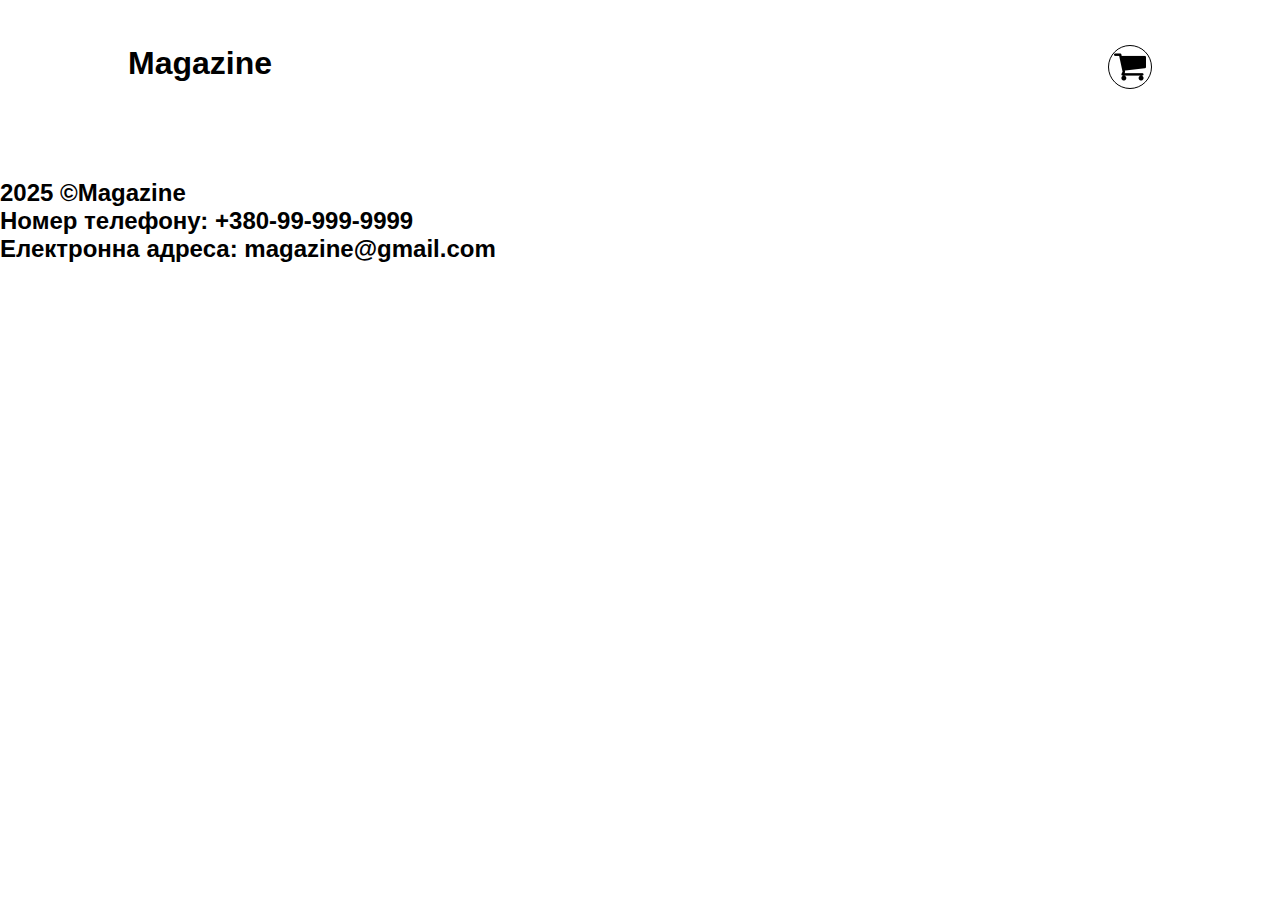
<file: Osnova/index.html>
<!DOCTYPE html>
<html lang="en">
<head>
  <meta charset="UTF-8" />
  <meta http-equiv="X-UA-Compatible" content="IE=edge">
  <meta name="viewport" content="width=device-width inital-scale=1.0">
  <title>Magazine</title>
  <link rel="stylesheet" href="style.css" />
</head>

  <body>
    <header>

      <h1>Magazine</h1>
      <div id="cart">

        <button id="cart-button" onclick="openCart()">
          <img id="cart-img" src="img\25619.png" alt="cart" />
        </button>

        <div id="cart-products" class="hide">
          <p>Cart is empty</p>
        </div>

      </div>

    </header>

    <main>
      <div id="products-grid">

      </div>
    </main>

    <footer>
      <h2>2025 ©Magazine</h2>
      <h2>Номер телефону: +380-99-999-9999</h2>
      <h2>Електронна адреса: magazine@gmail.com</h2>
    </footer>

  </body>
  <script src="script.js"></script>
</html>
</file>
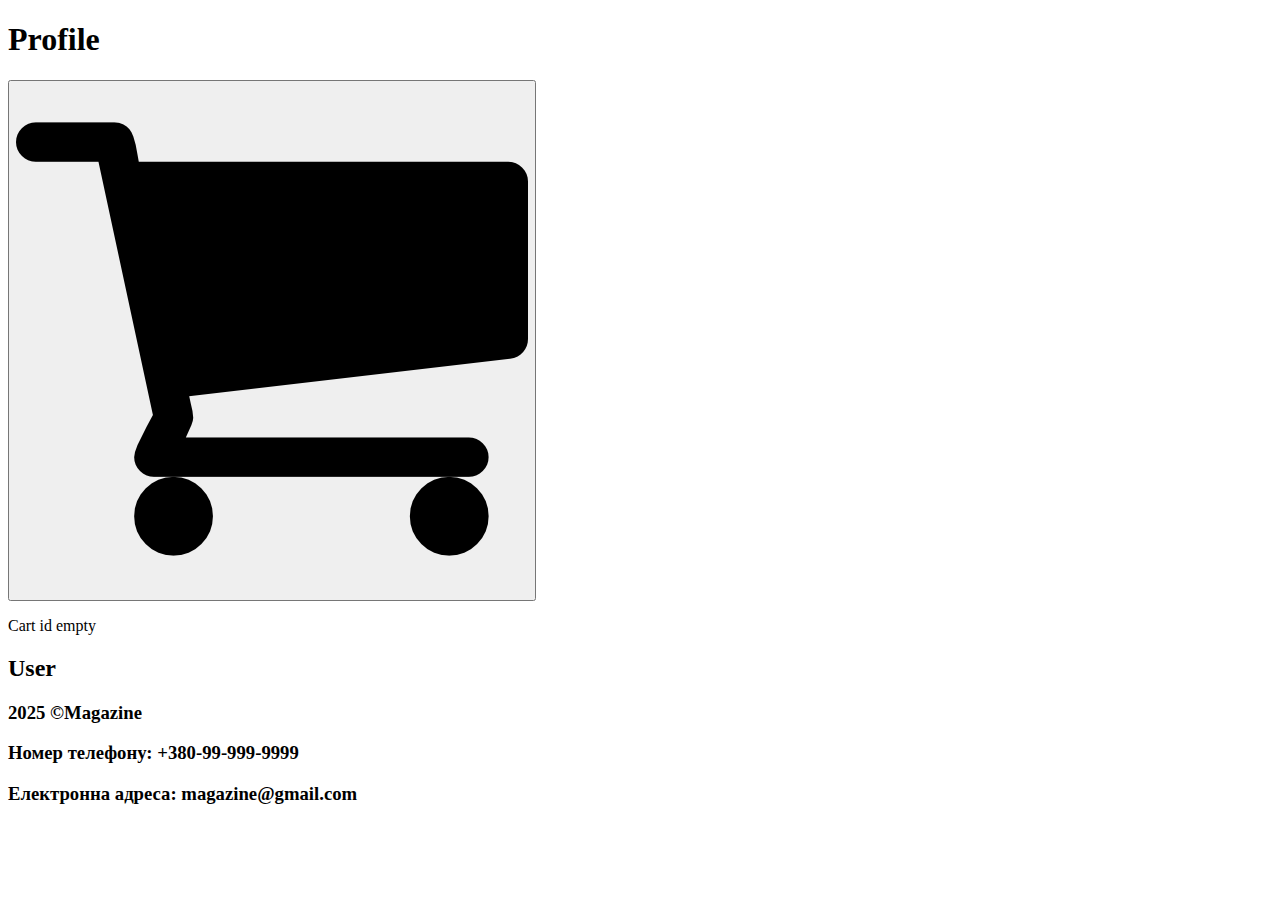
<file: account.html>
<!DOCTYPE html>
<html lang="en">
<head>
    <meta charset="UTF-8">
    <meta http-equiv="X-UA-Compatible" content="IE=edge">
    <meta name="viewport" content="width=device-width inital-scale=1.0">
    <meta name="viewport" content="width=device-width, initial-scale=1.0">
    <title>Profile</title>
</head>
<body>
    <header>
    <h1>Profile</h1>
    <div id="cart">
      <button id="cart-button" onclick="openCart()">
        <img src="img/25619.png">
      </button>
      <div id="cart-products" class="hide">
        <p>Cart id empty</p>
    </div>
    </header>
    <main>
        <h2>User</h2>
         <div id="user" class="user"></div>
    </main>
    <footer>
    <h3>2025 ©Magazine</h3>
    <h3>Номер телефону: +380-99-999-9999</h3>
    <h3>Електронна адреса: magazine@gmail.com</h3>
    </footer>
</body>
</html>
</file>
<file: Osnova/style.css>
/* * {
  margin: 0;
  padding: 0;
}

header {
  background-color: #ff75e1; 
  padding: 50px;
  text-align: center;
}

header h1 {
  color: white;
  font-family: monospace;
  font-size: 50px;
}

#cart {
  background-color: lightpink;
  color: darkred;
  width: 500px;
  min-height: 300px;
  padding: 10px;
}

#cart p {
  margin: 100px;
  font-size: 30px;
  font-family: monospace;
}

footer {
  background-color: darkred;
  padding: 20px;
  text-align: center;
  color: white;
  font-family: monospace;
}

#product-list{
  display: grid;
  grid-template-columns: repeat(3, 1fr);
  gap: 1rem;
} */




 * {
    margin: 0;
    padding: 0;
    font-family: 'Franklin Gothic Medium', 'Arial Narrow', Arial, sans-serif;
}

main, header {
    margin: 5vh 10vw;
}

header {
    display: flex;
    justify-content: space-between;
}

#products-grid {
    display: grid;
    grid-template-columns: repeat(3, 1fr);
    gap: 1rem;
}

.product {
    background-color: rgba(0, 0, 0, 0.5);
    padding: 1rem;
    border-radius: 1rem;
    color: #ffffff;
    display: flex;
    flex-direction: column;
    justify-content: space-between;
}

.product-photo {
    max-width: 100px;
    box-shadow: 0 0 5px #000;
    border-radius: 0.5rem;
    margin: 0.5rem 0;
    background-color: #ffffff;
}

.product a {
    font-family: 'Lucida Sans', 'Lucida Sans Regular', 'Lucida Grande', 'Lucida Sans Unicode', Geneva, Verdana, sans-serif;
    color: #ffffff;
    margin: 5px 0;
}

button {
    cursor: pointer;
    font-size: 1.4rem;
    border-radius: 10px;
    border: none;
    min-width: 50%;
}



#cart-button {
    background: none;
    border: none;
    border-radius: 50%;
    padding: 5px;
    border: 1px solid #000000;
    cursor: pointer;
    display: flex;
    justify-content: center;
    align-items: center;
    transition: all .5s;
}

#cart {
    position: relative;
}

#cart-button img {
    max-width: 32px;
    max-height: 32px;
}

#cart-button:hover {
    background-color: rgb(170, 170, 255);
}

#cart-button.active {
    background-color: rgb(170, 255, 170);
}

#cart-products::before {
    content: '';
    border: transparent solid 16px;
    border-bottom: solid #000 16px;
    position: relative;
    top: -2.7rem;
    left: 15.8rem;
    z-index: -1;
}

#cart-products {
    border: 1px solid #000;
    border-radius: 0.5rem;
    background-color: #fff;
    top: 59px;
    right: 0rem;
    left: -16rem;
    position: absolute;
    padding: 10px;
    text-align: left;
}

.hide { 
    display: none; 
}

#cart-products p {
    line-height: 2rem;
}

#cart-products p img {
    max-height: 2rem;
    max-width: 2rem;
}

#cart-products button {
    border: 1px solid #000;
    margin: 0.5rem 0;
}



.profile-container {
    display: flex;
    flex-direction: column;
    align-items: center;
    justify-content: center;
    gap: 1rem;
}

#profile {
    background-color: tomato;
    padding: 1rem 3rem;
    flex-basis: 20rem;
    text-align: center;
    border-radius: 1rem;
}

.profile-img {
    border-radius: 50%;
    box-shadow: 1px 1px 5px 0 #000;
    width: 10rem;
    margin: 2rem 0;
    background-color: #ffffff;
}

.products-link {
    font-size: 2rem;
    color: #000000;
    text-decoration: none;
    transition: all .5s;
}

.products-link:hover {
    transform: scale(1.2);
}

.user-products {
    position: relative;
}

.user-products h1 {
    position: absolute;
    left: 2rem;
    top: -1.2rem;
    color: #ffffff;
    text-shadow: 0 0 10px #000000;
}

#user-products-grid {
    display: grid;
    grid-template-columns: repeat(4, 1fr);
    background-color: tomato;
    padding: 2rem;
    gap: 1rem;
    border-radius: 1rem;
}

@media screen and (max-width: 1000px){
    #products-grid, #user-products-grid {
        grid-template-columns: repeat(2, 1fr);
    }
}

@media screen and (max-width: 600px){
    #products-grid, #user-products-grid {
        grid-template-columns: repeat(1, 1fr);
    }
}
</file>
